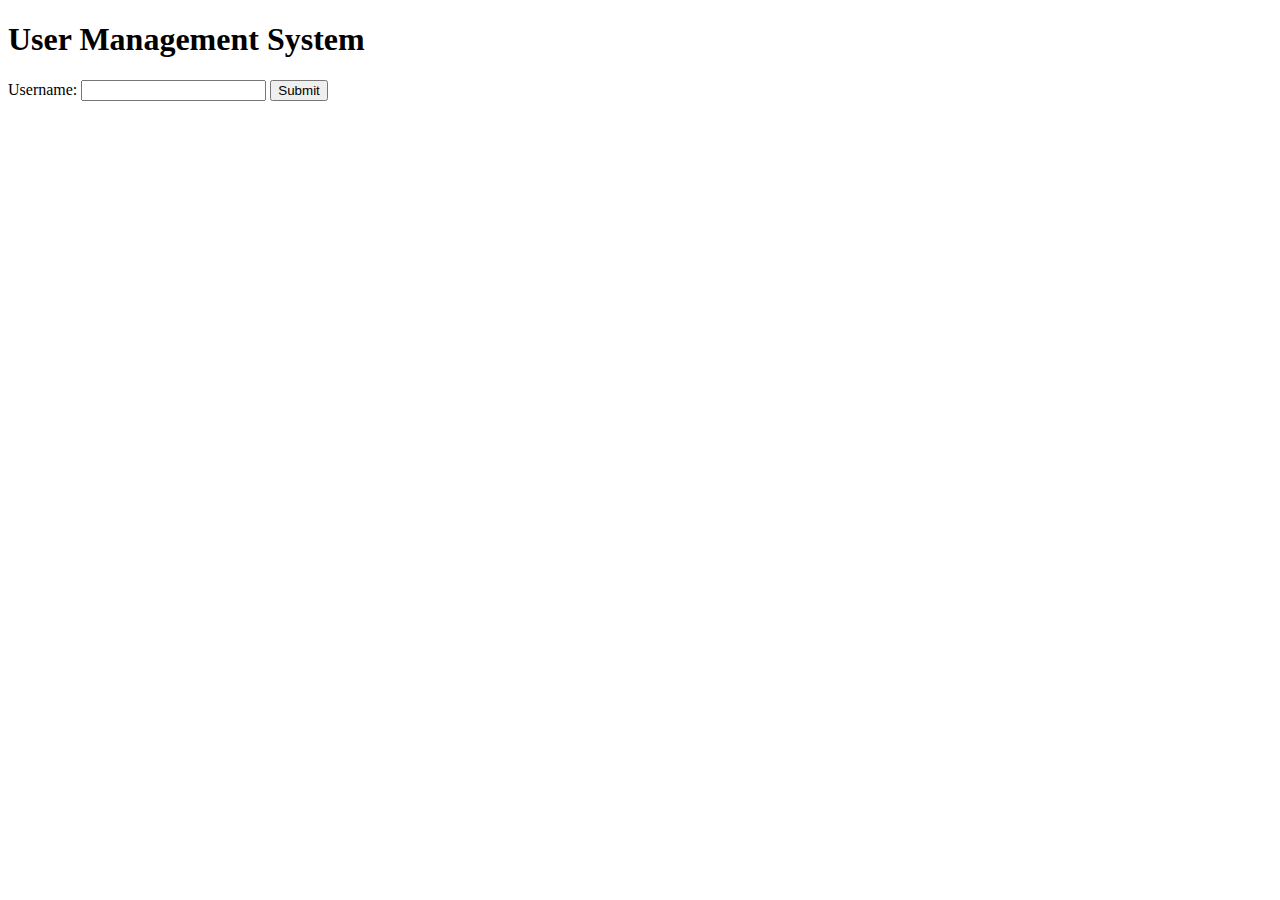
<file: templates/index.html>
<!DOCTYPE html>
<html xmlns:th="http://www.thymeleaf.org">
<head>
    <title>User Management</title>
    <link rel="stylesheet" th:href="@{/styles.css}">
</head>
<body>
    <h1>User Management System</h1>
    <form th:action="@{/register}" method="post">
        <label for="username">Username:</label>
        <input type="text" id="username" name="username" required>
        <button type="submit">Submit</button>
    </form>
</body>
</html>
</file>
